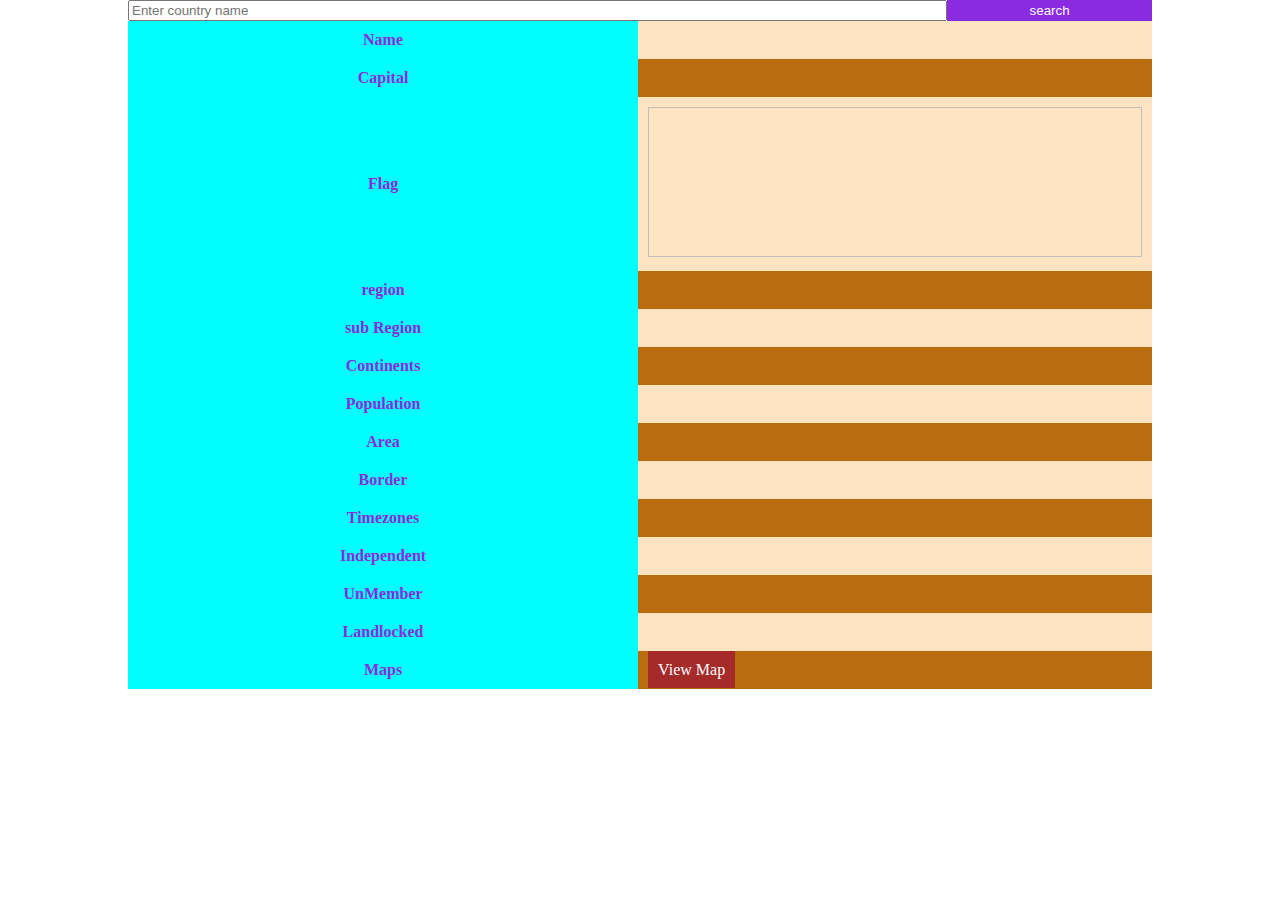
<file: index.html>
<!DOCTYPE html>
<html lang="en">
<head>
    <meta charset="UTF-8">
    <meta name="viewport" content="width=device-width, initial-scale=1.0">
    <title>Document</title>
    <link rel="stylesheet" href="style.css">
</head>
<body>
    <div class="main">
        <div class="first">
              <form onsubmit="getAPIData();return false">
                <input type="search" id="search" placeholder="Enter country name">
                <button type="submit">search</button>

              </form>

        </div>
        <div class="second">
            <table>
                <tr>
                    <th>Name</th>
                    <td id="name"></td>
                </tr>

                <tr>
                    <th>Capital</th>
                    <td id="capital"></td>
                </tr>

                <tr>
                    <th>Flag</th>
                    <td><img id="flags" alt=""></td>
                </tr>

                <tr>
                    <th>region</th>
                    <td id="region"></td>
                </tr>

                <tr>
                    <th>sub Region</th>
                    <td id="subregion"></td>
                </tr>

                <tr>
                    <th>Continents</th>
                    <td id="continents"></td>
                </tr>

                <tr>
                    <th>Population</th>
                    <td id="Population"></td>
                </tr>

                <tr>
                    <th>Area</th>
                    <td id="Area"></td>
                </tr>

                <tr>
                    <th>Border</th>
                    <td id="Border"></td>
                </tr>

                <tr>
                    <th>Timezones</th>
                    <td id="TimeZones"></td>
                </tr>

                <tr>
                    <th>Independent</th>
                    <td id="Independent"></td>
                </tr>

                <tr>
                    <th>UnMember</th>
                    <td id="UnMember"></td>
                </tr>

                <tr>
                    <th>Landlocked</th>
                    <td id="Landlocked"></td>
                </tr>

                <tr>
                    <th>Maps</th>
                    <td><a id="maps" target="_blank">View Map</a></td>
                </tr>
            </table>

        </div>

    </div>
    <script src="index.js"></script>
</body>
</html>
</file>
<file: style.css>
*{
    margin: 0;
}
.main{
    width: 100vw;
    
   
}
.first,.second{
     width: 80%;
     margin: auto;
}
table{
    width: 100%;
    border-collapse: collapse;
}
img{
    width: 100%;
    height: 150px;
}
tr{
    background-color: rgb(185, 109, 15);
}
tr:nth-child(odd){
    background-color: bisque;
}
th,td{
    padding: 10px;
}
a{
    background-color: brown;
    color: white;
    padding: 10px;
    text-decoration:none;
}
th{
    background-color: aqua;
    color: blueviolet;
    
}
.first form{
    width: 100%;
    display: flex;
    justify-content: space-between;
}

.first input{
      width: 80%;
      
}
.first button{
    width: 20%;
    background-color: blueviolet;
    color: white;
    border: none;
}
</file>
